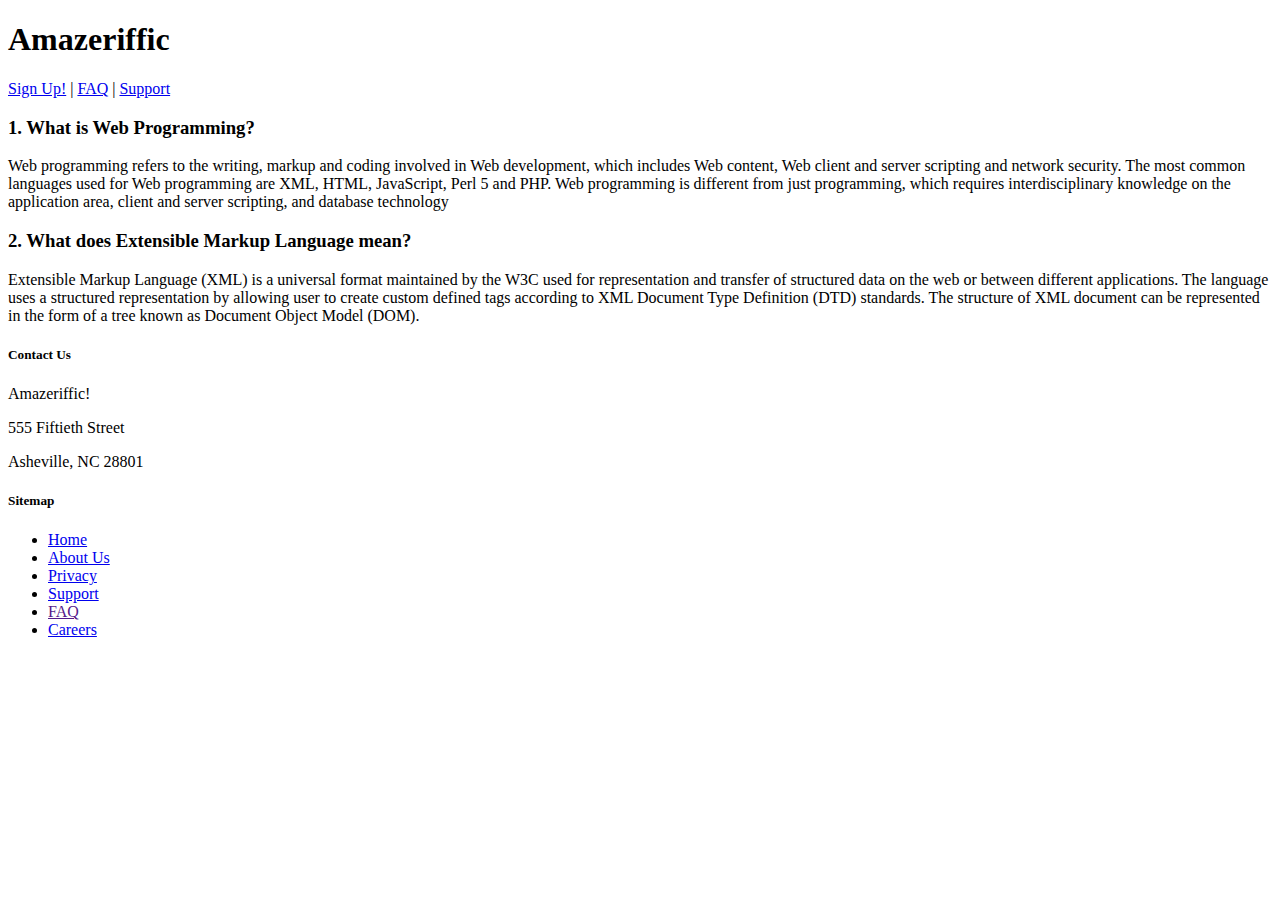
<file: Chapter2/Amazeriffic/faq.html>
<!Doctype html>
<html>
  <head>
    <title> FAQ</title>
  </head>  
  <body>
    <header>
      <h1>Amazeriffic</h1>
      <nav>
        <a href="Sign-up.html">Sign Up!</a> |
        <a href="#">FAQ</a> |
        <a href="#">Support</a>
      </nav>
    </header>
    <h3> 1. What is Web Programming? </h3>
    <p> Web programming refers to the writing, markup and coding involved in Web development, which includes Web content, Web client and server scripting and network security. The most common languages used for Web programming are XML, HTML, JavaScript, Perl 5 and PHP. Web programming is different from just programming, which requires interdisciplinary knowledge on the application area, client and server scripting, and database technology</p>
    <h3> 2. What does Extensible Markup Language mean?</h3>
    <p>Extensible Markup Language (XML) is a universal format maintained by the W3C used for representation and transfer of structured data on the web or between different applications.
    The language uses a structured representation by allowing user to create custom defined tags according to XML Document Type Definition (DTD) standards. The structure of XML document can be represented in the form of a tree known as Document Object Model (DOM).</p>
    <footer>
      <div class="contact">
        <h5>Contact Us</h5>
        <p>Amazeriffic!</p>
        <p>555 Fiftieth Street</p>
        <p>Asheville, NC 28801</p>
      </div>

      <div class="sitemap">
        <h5>Sitemap</h5>
        <ul>
          <li><a href="index.html">Home</a></li>
          <li><a href="#">About Us</a></li>
          <li><a href="#">Privacy</a></li>
          <li><a href="#">Support</a></li>
          <li><a href="">FAQ</a></li>
          <li><a href="#">Careers</a></li>
        </ul>
      </div>
    </footer>
  </body>
</html>
</file>
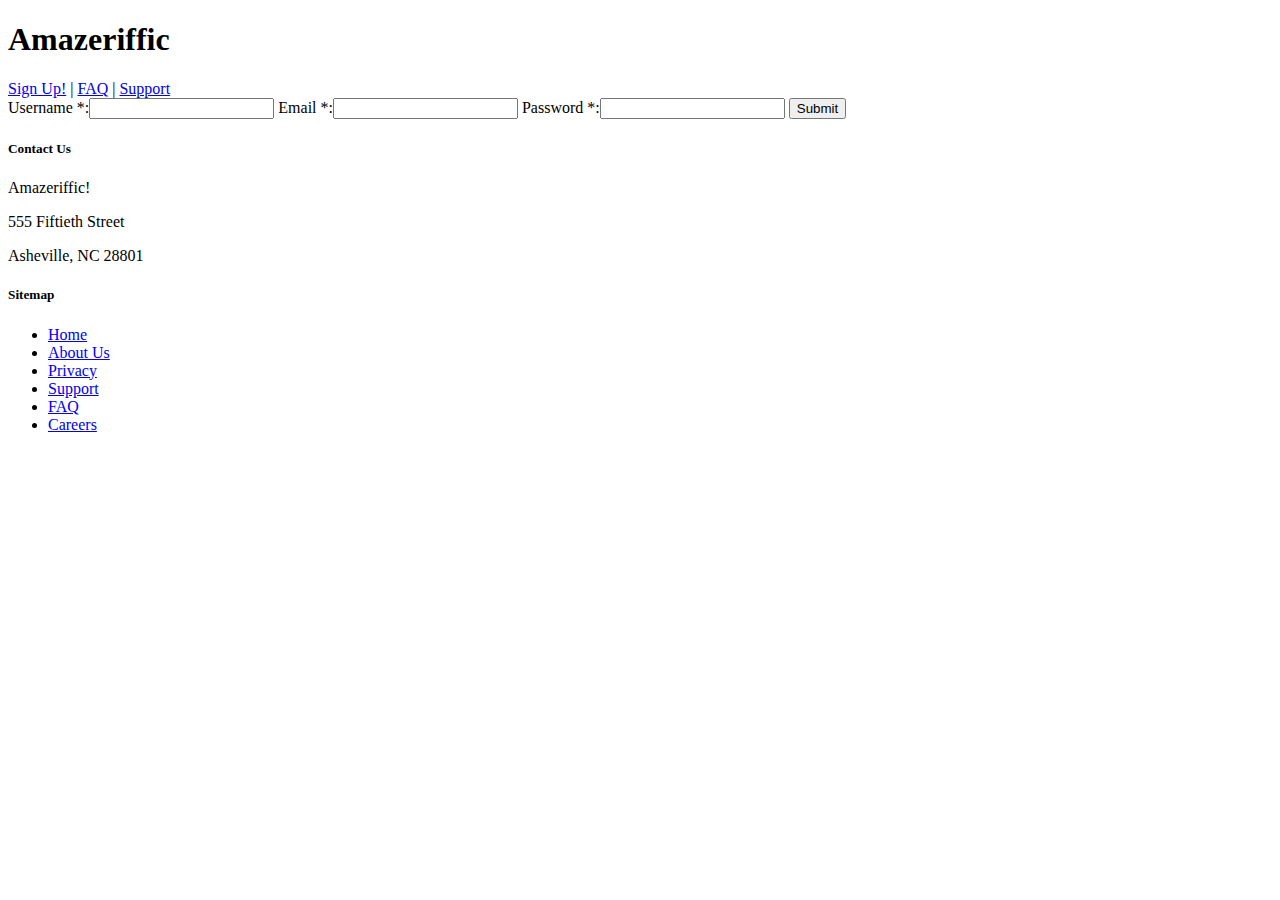
<file: Chapter2/Amazeriffic/Sign-up.html>
<!Doctype html>
<html>
  <head>
    <title> Sign-Up </title>
  </head>
  <body>
  	<header>
      <h1>Amazeriffic</h1>
      <nav>
        <a href="#">Sign Up!</a> |
        <a href="faq.html">FAQ</a> |
        <a href="#">Support</a>
      </nav>
    </header>
    <form>
		Username *:<input type="text" name="username" />
		Email *:<input type="email" name="email" />
    Password *:<input type="password" name="pwd" />
		<input type="submit" value="Submit"/>
    </form>
	  <footer>
      <div class="contact">
        <h5>Contact Us</h5>
        <p>Amazeriffic!</p>
        <p>555 Fiftieth Street</p>
        <p>Asheville, NC 28801</p>
      </div>

      <div class="sitemap">
        <h5>Sitemap</h5>
        <ul>
          <li><a href="#">Home</a></li>
          <li><a href="#">About Us</a></li>
          <li><a href="#">Privacy</a></li>
          <li><a href="#">Support</a></li>
          <li><a href="#">FAQ</a></li>
          <li><a href="#">Careers</a></li>
        </ul>
      </div>
    </footer>		     
  </body>
</html>
</file>
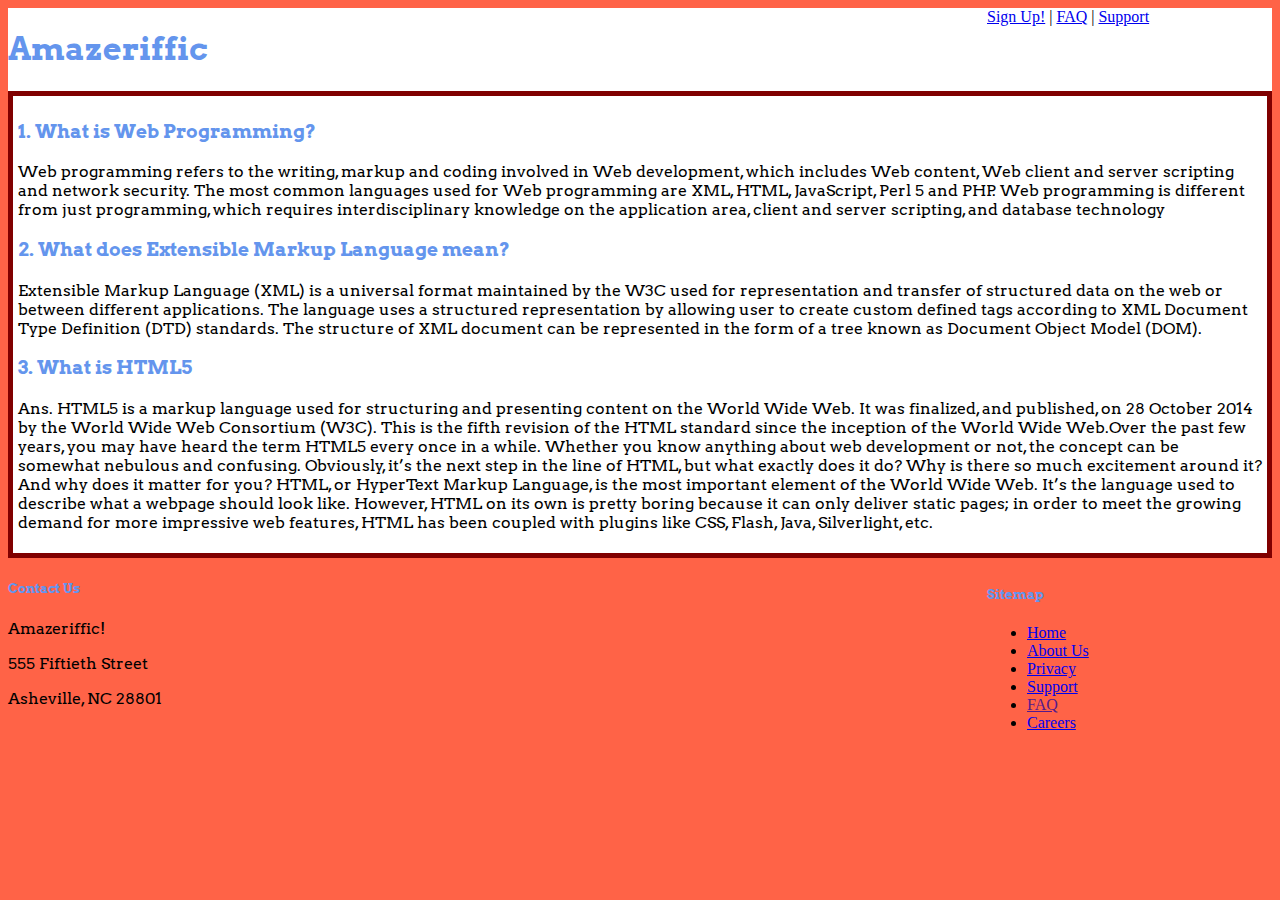
<file: Chapter3/Amazeriffic/faq.html>
<!Doctype html>
<html>
  <head>
    <title> FAQ</title>
    <link href='https://fonts.googleapis.com/css?family=Arvo:400,700' rel='stylesheet' type='text/css'>
    <link href="style.css" rel="stylesheet" type="text/css">
  </head>  
  <body>
    <header>
      <h1>Amazeriffic</h1>
      <nav>
        <a href="Sign-up.html">Sign Up!</a> |
        <a href="#">FAQ</a> |
        <a href="#">Support</a>
      </nav>
    </header>
    <main class="main2">
    <div class:"second">
    <h3> 1. What is Web Programming? </h1>
    <p> Web programming refers to the writing, markup and coding involved in Web development, which includes Web content, Web client and server scripting and network security. The most common languages used for Web programming are XML, HTML, JavaScript, Perl 5 and PHP. Web programming is different from just programming, which requires interdisciplinary knowledge on the application area, client and server scripting, and database technology</p>
    <h3> 2. What does Extensible Markup Language mean?</h3>
    <p>Extensible Markup Language (XML) is a universal format maintained by the W3C used for representation and transfer of structured data on the web or between different applications.
    The language uses a structured representation by allowing user to create custom defined tags according to XML Document Type Definition (DTD) standards. The structure of XML document can be represented in the form of a tree known as Document Object Model (DOM).</p>
    <h3>3. What is HTML5</h3>
    <p>Ans. HTML5 is a markup language used for structuring and presenting content on the World Wide Web. It was finalized, and published, on 28 October 2014 by the World Wide Web Consortium (W3C). This is the fifth revision of the HTML standard since the inception of the World Wide Web.Over the past few years, you may have heard the term HTML5 every once in a while. Whether you know anything about web development or not, the concept can be somewhat nebulous and confusing. Obviously, it’s the next step in the line of HTML, but what exactly does it do? Why is there so much excitement around it? And why does it matter for you?
    HTML, or HyperText Markup Language, is the most important element of the World Wide Web. It’s the language used to describe what a webpage should look like. However, HTML on its own is pretty boring because it can only deliver static pages; in order to meet the growing demand for more impressive web features, HTML has been coupled with plugins like CSS, Flash, Java, Silverlight, etc.

 </p>
    </div>
    </main>
    <footer>
      <div class="contact">
        <h5>Contact Us</h5>
        <p>Amazeriffic!</p>
        <p>555 Fiftieth Street</p>
        <p>Asheville, NC 28801</p>
      </div>

      <div class="sitemap2">
        <h5>Sitemap</h5>
        <ul>
          <li><a href="index.html">Home</a></li>
          <li><a href="#">About Us</a></li>
          <li><a href="#">Privacy</a></li>
          <li><a href="#">Support</a></li>
          <li><a href="">FAQ</a></li>
          <li><a href="#">Careers</a></li>
        </ul>
      </div>
    </footer>
  </body>
</html>
</file>
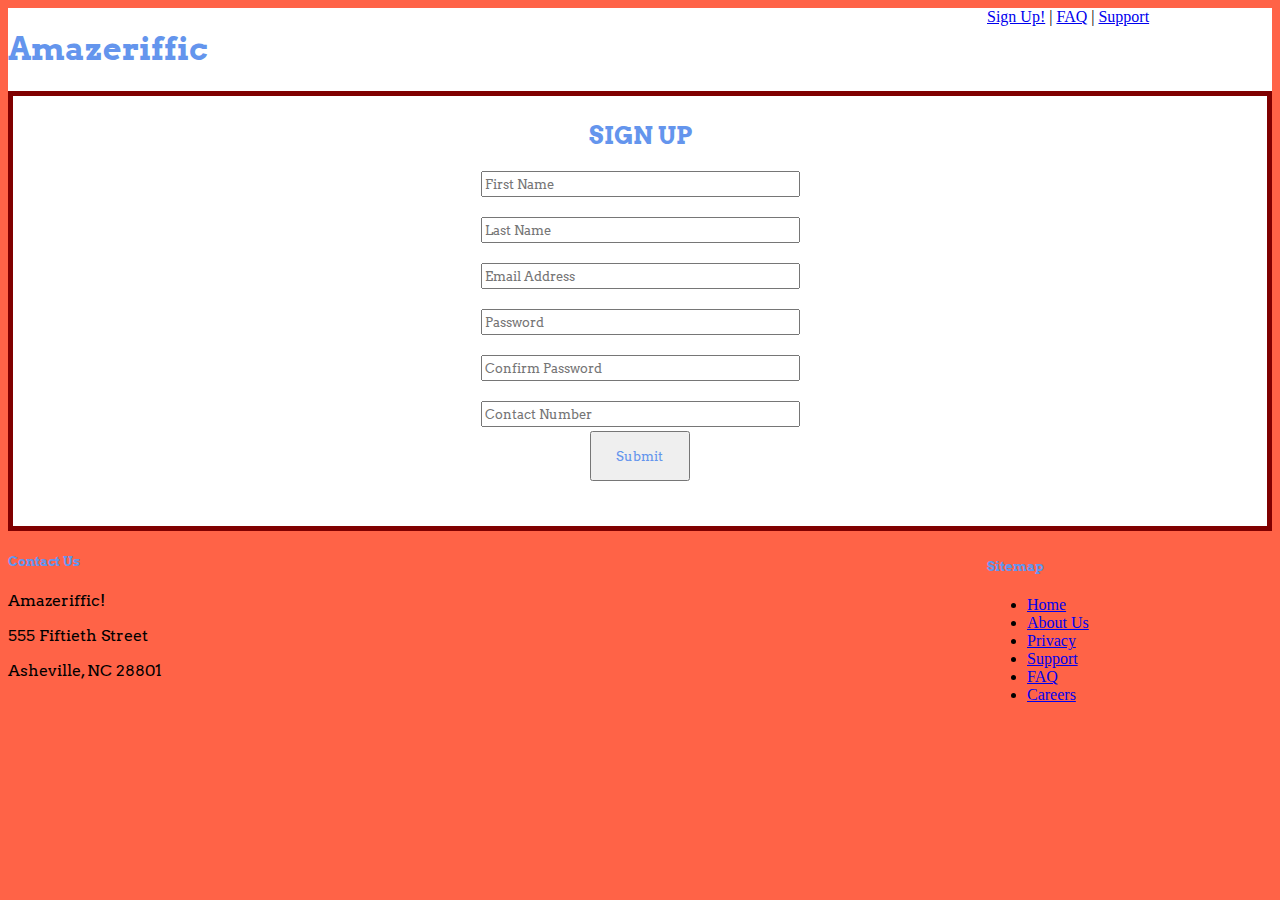
<file: Chapter3/Amazeriffic/Sign-up.html>
<!Doctype html>
<html>
  <head>
    <title> Sign-Up </title>
    <link href='https://fonts.googleapis.com/css?family=Arvo:400,700' rel='stylesheet' type='text/css'>
    <link href="style.css" rel="stylesheet" type="text/css">
  </head>
  <body>
  	<header>
      <h1>Amazeriffic</h1>
      <nav>
        <a href="#">Sign Up!</a> |
        <a href="faq.html">FAQ</a> |
        <a href="#">Support</a>
      </nav>
    </header>

    <main class="main1">
      <form id="signup"><center>
        <h2>  SIGN UP</h2>
        <div class="first">
          <input type="text" placeholder="First Name" class="textbox" />
          <br>
          <input type="text" placeholder="Last Name" class="textbox" />
          <br>
          <input type="text" placeholder="Email Address" class="textbox" />
          <br>
          <input type="text" placeholder="Password" class="textbox" />
          <br>
          <input type="text" placeholder="Confirm Password" class="textbox" />
          <br>
          <input type="text" placeholder="Contact Number" class="textbox" />
          <br>
          <input type="button" value="Submit" class="button" />
        </div>
        </center>
      </form>
    </main>
	  <footer>
      <div class="contact">
        <h5>Contact Us</h5>
        <p>Amazeriffic!</p>
        <p>555 Fiftieth Street</p>
        <p>Asheville, NC 28801</p>
      </div>

      <div class="sitemap1">
        <h5>Sitemap</h5>
        <ul>
          <li><a href="index.html">Home</a></li>
          <li><a href="#">About Us</a></li>
          <li><a href="#">Privacy</a></li>
          <li><a href="#">Support</a></li>
          <li><a href="faq.html">FAQ</a></li>
          <li><a href="#">Careers</a></li>
        </ul>
      </div>
    </footer>		     
  </body>
</html>
</file>
<file: Chapter3/Amazeriffic/style.css>
body {
  background: tomato;
}

header, main, footer {
  min-width: 855px;
}

header .container, main .container, footer .container {
  max-width: 855px;
  margin:auto;
}

header {
  background: white;
  overflow: auto;
}

h1 {
  float: left;
  width: 570px;
  color: cornflowerblue;
  font-family: 'Arvo', serif;
}

h2 {
  width: 570px;
  color: cornflowerblue;
  font-family: 'Arvo', serif;

}
h5 {
  color: cornflowerblue;
  font-family: 'Arvo', serif;
}

h3{
  color: cornflowerblue;
  font-family: 'Arvo', serif;
}

p {
  font-family: 'Arvo', serif;
}

header nav {
  float: right;
  width: 285px;
}

main {
  background: white;
  overflow: auto;
}

main .left {
  float: left;
  width: 570px;
}

main .right {
  float: right;
  width: 285px;
}

footer .left {
  float: left;
  width: 570px;
}
footer .sitemap {
  float: right;
  width: 285px;
}

.main1, .main2 {
  border: 5px solid maroon;
  padding: 5px;
}

/* SIGN-UP PAGE */
.main1 {
  padding: -2%;
  overflow: auto;
}

footer .sitemap1 {
  float: right;
  width: 285px;
  margin-top: -160px;
}

.textbox{
  width: 25%;
  height: 20px;
  font-family: 'Arvo', serif;
  margin-bottom:20px;
}

.button {
  width: 8%;
  height: 50px;
  font-family: 'Arvo', serif;
  margin-top: -100px;
  color : cornflowerblue;
}

.first {
  height:350px;
}

/* FAQ PAGE */
.main2 {
  padding: -2%;
  overflow: auto;
}

footer .sitemap2
{
  float: right;
  width: 285px;
  margin-top: -160px;
}

.second {
  height:350px;
}
</file>
